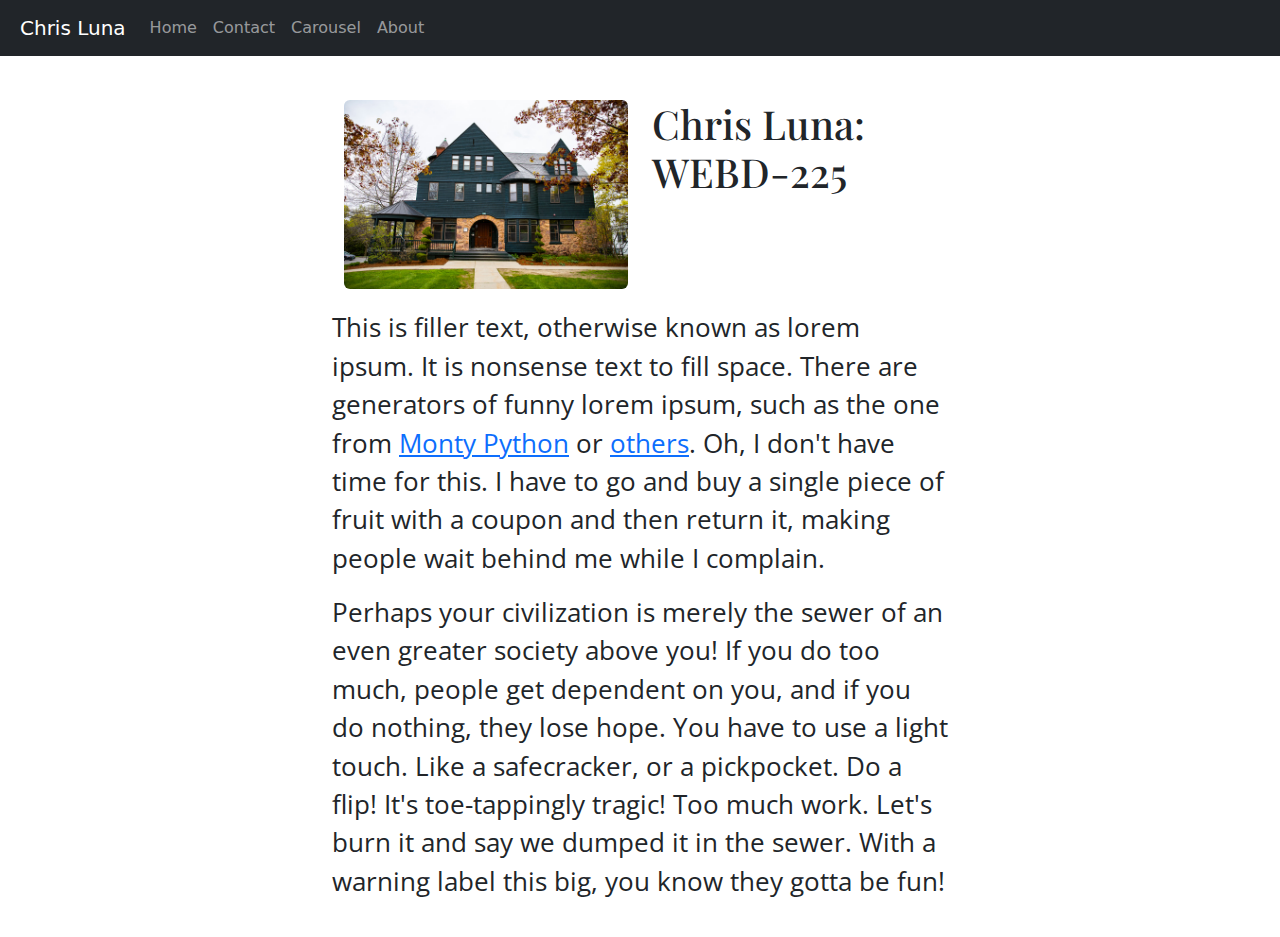
<file: index.html>
<!doctype html>
<html lang="en">
<head>
    <meta charset="utf-8">
    <meta name="viewport" content="width=device-width, initial-scale=1, shrink-to-fit=no">
    <meta name="description" content="">
    <meta name="author" content="">
    <title>Luna Chris: 225</title>
    <link rel="canonical" href="https://getbootstrap.com/docs/4.0/examples/starter-template/">
    <!-- Bootstrap core CSS -->
    <link href="css/styles.css" rel="stylesheet">

    <!-- Custom styles for this template -->
    <link href="https://cdn.jsdelivr.net/npm/bootstrap@5.3.2/dist/css/bootstrap.min.css" rel="stylesheet">
</head>
<body>
    <nav class="navbar navbar-expand-md navbar-dark bg-dark fixed-top">
        <a class="navbar-brand" href="#">Chris Luna</a>
        <button class="navbar-toggler" type="button" data-toggle="collapse" data-target="#navbarsExampleDefault" aria-controls="navbarsExampleDefault" aria-expanded="false" aria-label="Toggle navigation">
            <span class="navbar-toggler-icon"></span>
        </button>
        <div class="collapse navbar-collapse" id="navbarsExampleDefault">
            <ul class="navbar-nav mr-auto">
                <li class="nav-item active">
                    <a class="nav-link" href="index.html">Home</a>
                </li>
                <li class="nav-item">
                    <a class="nav-link" href="contact.html">Contact</a>
                </li>
                <li class="nav-item">
                    <a class="nav-link" href="carousel-after.html">Carousel</a>
                </li>
                <li class="nav-item">
                    <a class="nav-link" href="about.html">About</a>
                </li>
            </ul>
        </div>
    </nav>

    <main role="main" class="container-fluid">

        <div class="container home_2col">
            <div class="row">
                <div class="col">
                    <img src="images/house.jpg" class="rounded d-block dibley" alt="...">
                </div>
                <div class="col">
                    <h1>Chris Luna: WEBD-225</h1>
                </div>
            </div>
        </div><!--end 2col-->

        <p>This is filler text, otherwise known as lorem ipsum. It is nonsense text to fill space. There are generators of funny lorem ipsum, such as the one from <a href="https://montypythonipsum.megert.se/">Monty Python</a> or <a href="http://fillerama.io/">others</a>. Oh, I don't have time for this. I have to go and buy a single piece of fruit with a coupon and then return it, making people wait behind me while I complain.</p>
        <p>Perhaps your civilization is merely the sewer of an even greater society above you! If you do too much, people get dependent on you, and if you do nothing, they lose hope. You have to use a light touch. Like a safecracker, or a pickpocket. Do a flip!  It's toe-tappingly tragic! Too much work. Let's burn it and say we dumped it in the sewer. With a warning label this big, you know they gotta be fun!</p>
    </main><!-- /.container -->

    <!-- Bootstrap core JavaScript
    ================================================== -->
    <!-- Placed at the end of the document so the pages load faster -->
    <script src="https://code.jquery.com/jquery-3.2.1.slim.min.js" integrity="sha384-KJ3o2DKtIkvYIK3UENzmM7KCkRr/rE9/Qpg6aAZGJwFDMVNA/GpGFF93hXpG5KkN" crossorigin="anonymous"></script>
    <script src="https://cdn.jsdelivr.net/npm/popper.js@1.12.9/dist/umd/popper.min.js" integrity="sha384-ApNbgh9B+Y1QKtv3Rn7W3mgPxhU9K/ScQsAP7hUibX39j7fakFPskvXusvfa0b4Q" crossorigin="anonymous"></script>
    <script src="https://cdn.jsdelivr.net/npm/bootstrap@4.0.0/dist/js/bootstrap.min.js" integrity="sha384-JZR6Spejh4U02d8jOt6vLEHfe/JQGiRRSQQxSfFWpi1MquVdAyjUar5+76PVCmYl" crossorigin="anonymous"></script>
</body>
</html>
</file>
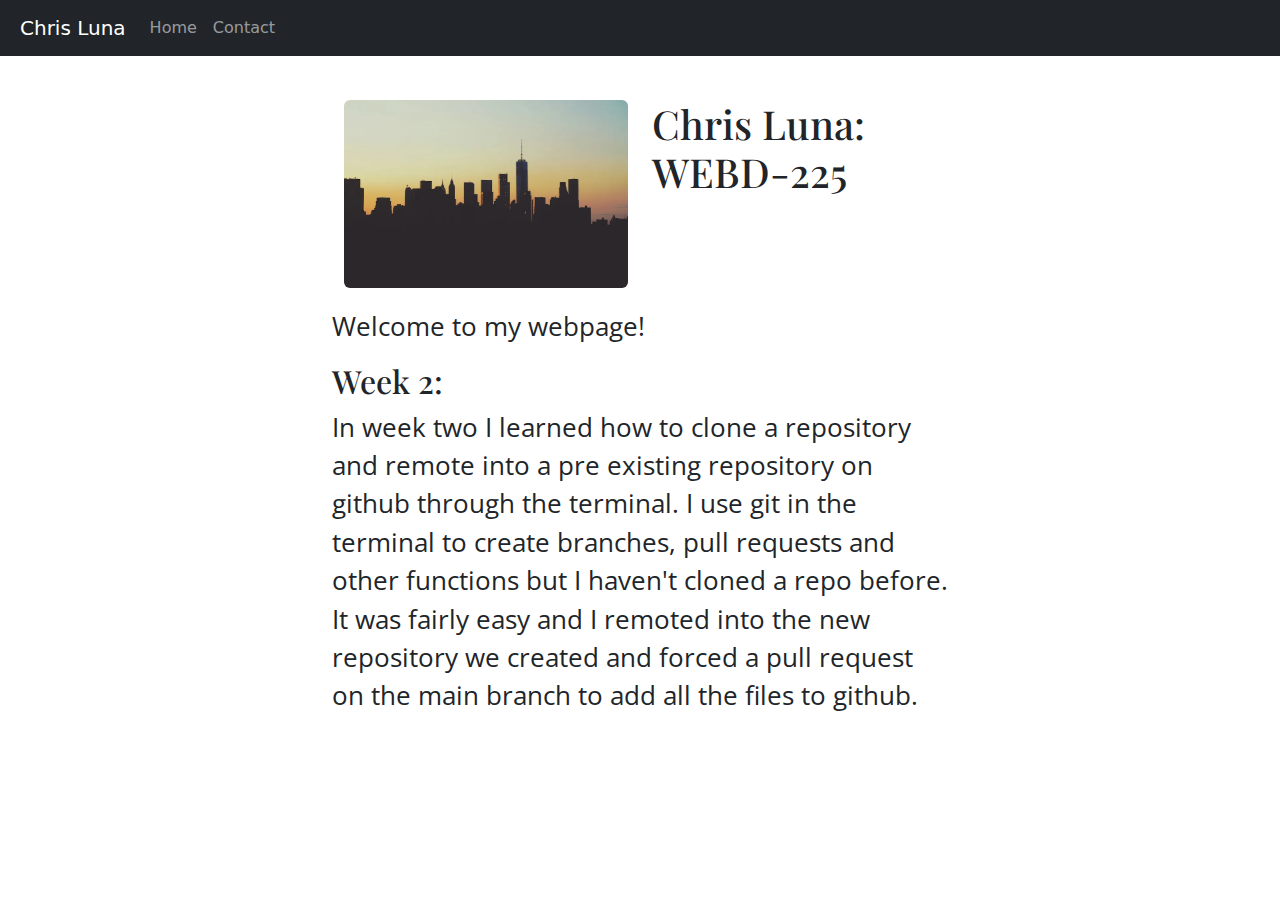
<file: starter-site/index.html>
<!doctype html>
<html lang="en">

<head>
    <meta charset="utf-8">
    <meta name="viewport" content="width=device-width, initial-scale=1, shrink-to-fit=no">
    <meta name="description" content="">
    <meta name="author" content="">
    <title>Luna Chris: 225</title>
    <link rel="canonical" href="https://getbootstrap.com/docs/4.0/examples/starter-template/">
    <!-- Bootstrap core CSS -->
    <link href="css/styles.css" rel="stylesheet">

    <!-- Custom styles for this template -->
    <link href="https://cdn.jsdelivr.net/npm/bootstrap@5.3.2/dist/css/bootstrap.min.css" rel="stylesheet">
</head>

<body>
    <nav class="navbar navbar-expand-md navbar-dark bg-dark fixed-top">
        <a class="navbar-brand" href="#">Chris Luna</a>
        <button class="navbar-toggler" type="button" data-toggle="collapse" data-target="#navbarsExampleDefault"
            aria-controls="navbarsExampleDefault" aria-expanded="false" aria-label="Toggle navigation">
            <span class="navbar-toggler-icon"></span>
        </button>
        <div class="collapse navbar-collapse" id="navbarsExampleDefault">
            <ul class="navbar-nav mr-auto">
                <li class="nav-item active">
                    <a class="nav-link" href="index.html">Home</a>
                </li>
                <li class="nav-item">
                    <a class="nav-link" href="contact.html">Contact</a>
                </li>
            </ul>
        </div>
    </nav>

    <main role="main" class="container-fluid">

        <div class="container home_2col">
            <div class="row">
                <div class="col">
                    <img src="images/landscape.webp" class="rounded d-block dibley" alt="...">
                </div>
                <div class="col">
                    <h1>Chris Luna: WEBD-225</h1>
                </div>
            </div>
        </div><!--end 2col-->

        <p>Welcome to my webpage!</p>

        <article>
            <h2>Week 2:</h2>
            <p>
                In week two I learned how to clone a repository and remote into a pre existing repository on
                github through the terminal. I use git in the terminal to create branches, pull requests and other
                functions but I haven't cloned a repo before. It was fairly easy and I remoted into the new repository
                we created and forced a pull request on the main branch to add all the files to github.
            </p>
        </article>
    </main><!-- /.container -->

    <!-- Bootstrap core JavaScript
    ================================================== -->
    <!-- Placed at the end of the document so the pages load faster -->
    <script src="https://code.jquery.com/jquery-3.2.1.slim.min.js"
        integrity="sha384-KJ3o2DKtIkvYIK3UENzmM7KCkRr/rE9/Qpg6aAZGJwFDMVNA/GpGFF93hXpG5KkN"
        crossorigin="anonymous"></script>
    <script src="https://cdn.jsdelivr.net/npm/popper.js@1.12.9/dist/umd/popper.min.js"
        integrity="sha384-ApNbgh9B+Y1QKtv3Rn7W3mgPxhU9K/ScQsAP7hUibX39j7fakFPskvXusvfa0b4Q"
        crossorigin="anonymous"></script>
    <script src="https://cdn.jsdelivr.net/npm/bootstrap@4.0.0/dist/js/bootstrap.min.js"
        integrity="sha384-JZR6Spejh4U02d8jOt6vLEHfe/JQGiRRSQQxSfFWpi1MquVdAyjUar5+76PVCmYl"
        crossorigin="anonymous"></script>
</body>

</html>
</file>
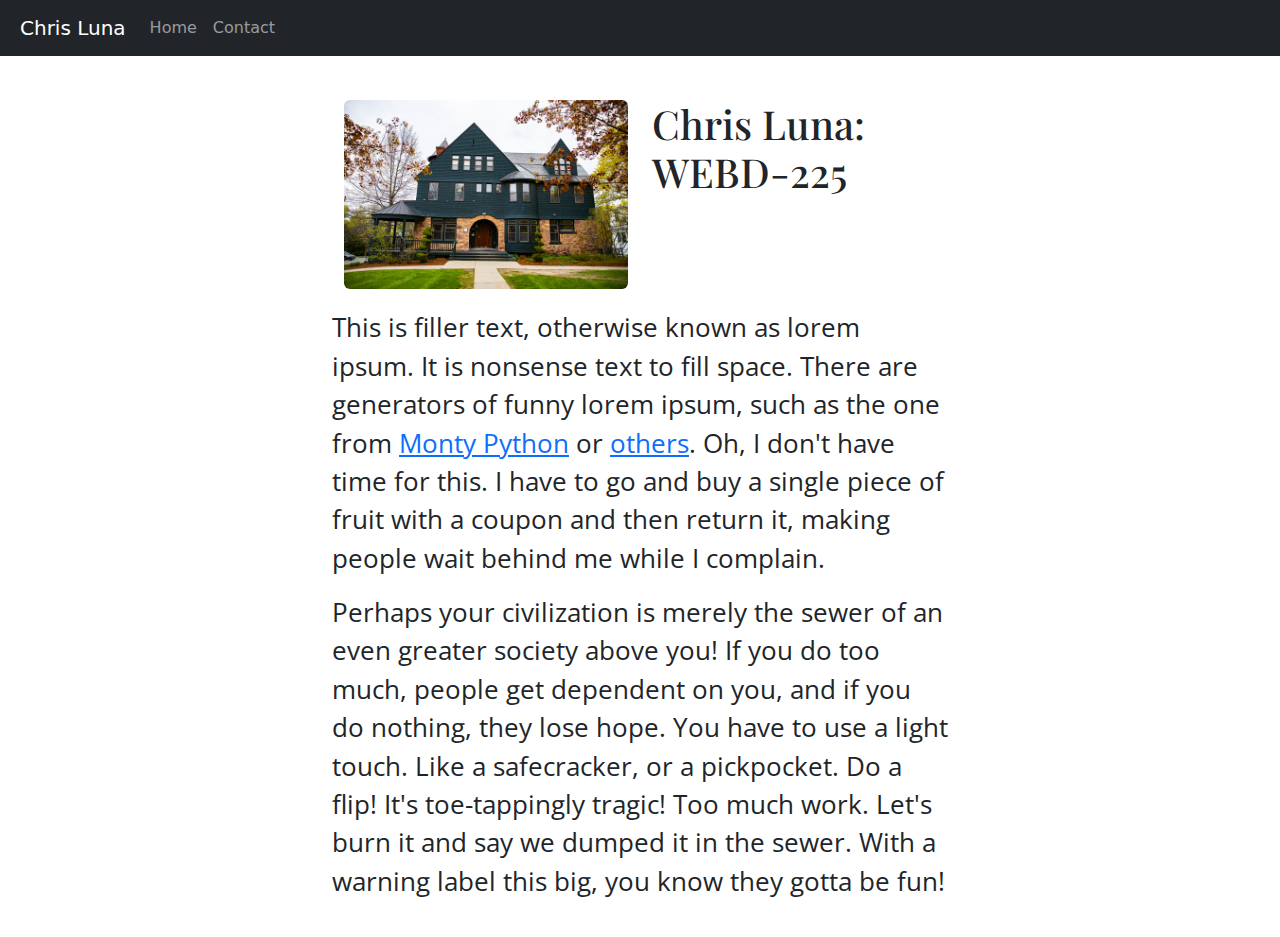
<file: docs/starter-site/index.html>
<!doctype html>
<html lang="en">
<head>
    <meta charset="utf-8">
    <meta name="viewport" content="width=device-width, initial-scale=1, shrink-to-fit=no">
    <meta name="description" content="">
    <meta name="author" content="">
    <title>Luna Chris: 225</title>
    <link rel="canonical" href="https://getbootstrap.com/docs/4.0/examples/starter-template/">
    <!-- Bootstrap core CSS -->
    <link href="css/styles.css" rel="stylesheet">

    <!-- Custom styles for this template -->
    <link href="https://cdn.jsdelivr.net/npm/bootstrap@5.3.2/dist/css/bootstrap.min.css" rel="stylesheet">
</head>
<body>
    <nav class="navbar navbar-expand-md navbar-dark bg-dark fixed-top">
        <a class="navbar-brand" href="#">Chris Luna</a>
        <button class="navbar-toggler" type="button" data-toggle="collapse" data-target="#navbarsExampleDefault" aria-controls="navbarsExampleDefault" aria-expanded="false" aria-label="Toggle navigation">
            <span class="navbar-toggler-icon"></span>
        </button>
        <div class="collapse navbar-collapse" id="navbarsExampleDefault">
            <ul class="navbar-nav mr-auto">
                <li class="nav-item active">
                    <a class="nav-link" href="index.html">Home</a>
                </li>
                <li class="nav-item">
                    <a class="nav-link" href="contact.html">Contact</a>
                </li>
            </ul>
        </div>
    </nav>

    <main role="main" class="container-fluid">

        <div class="container home_2col">
            <div class="row">
                <div class="col">
                    <img src="images/house.jpg" class="rounded d-block dibley" alt="...">
                </div>
                <div class="col">
                    <h1>Chris Luna: WEBD-225</h1>
                </div>
            </div>
        </div><!--end 2col-->

        <p>This is filler text, otherwise known as lorem ipsum. It is nonsense text to fill space. There are generators of funny lorem ipsum, such as the one from <a href="https://montypythonipsum.megert.se/">Monty Python</a> or <a href="http://fillerama.io/">others</a>. Oh, I don't have time for this. I have to go and buy a single piece of fruit with a coupon and then return it, making people wait behind me while I complain.</p>
        <p>Perhaps your civilization is merely the sewer of an even greater society above you! If you do too much, people get dependent on you, and if you do nothing, they lose hope. You have to use a light touch. Like a safecracker, or a pickpocket. Do a flip!  It's toe-tappingly tragic! Too much work. Let's burn it and say we dumped it in the sewer. With a warning label this big, you know they gotta be fun!</p>
    </main><!-- /.container -->

    <!-- Bootstrap core JavaScript
    ================================================== -->
    <!-- Placed at the end of the document so the pages load faster -->
    <script src="https://code.jquery.com/jquery-3.2.1.slim.min.js" integrity="sha384-KJ3o2DKtIkvYIK3UENzmM7KCkRr/rE9/Qpg6aAZGJwFDMVNA/GpGFF93hXpG5KkN" crossorigin="anonymous"></script>
    <script src="https://cdn.jsdelivr.net/npm/popper.js@1.12.9/dist/umd/popper.min.js" integrity="sha384-ApNbgh9B+Y1QKtv3Rn7W3mgPxhU9K/ScQsAP7hUibX39j7fakFPskvXusvfa0b4Q" crossorigin="anonymous"></script>
    <script src="https://cdn.jsdelivr.net/npm/bootstrap@4.0.0/dist/js/bootstrap.min.js" integrity="sha384-JZR6Spejh4U02d8jOt6vLEHfe/JQGiRRSQQxSfFWpi1MquVdAyjUar5+76PVCmYl" crossorigin="anonymous"></script>
</body>
</html>
</file>
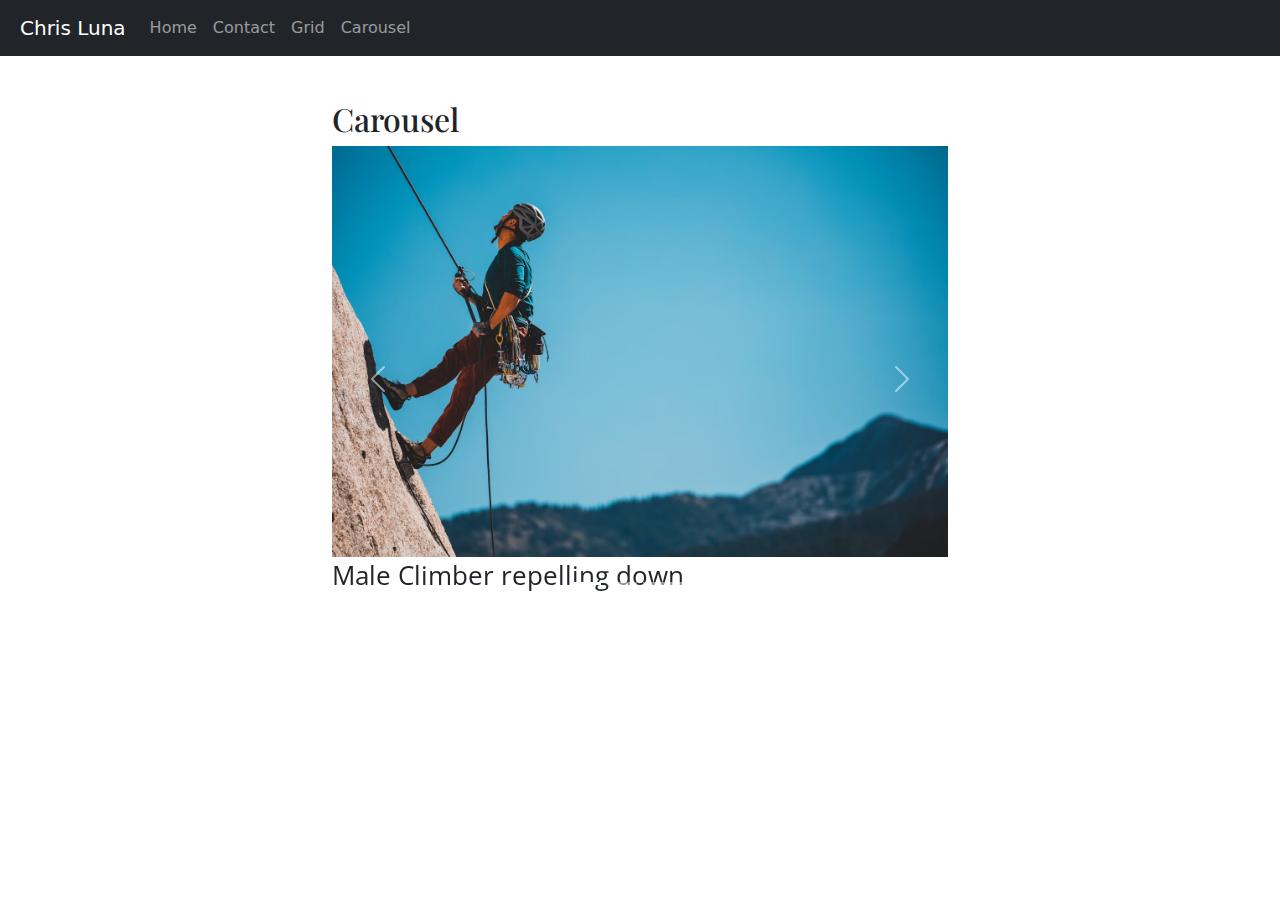
<file: carousel-after.html>
<!doctype html>
<html lang="en">
<head>
    <meta charset="utf-8">
    <meta name="viewport" content="width=device-width, initial-scale=1, shrink-to-fit=no">
    <meta name="description" content="">
    <meta name="author" content="">
    <title>Luna Chris: 225</title>
    <link rel="canonical" href="https://getbootstrap.com/docs/4.0/examples/starter-template/">
    <!-- Bootstrap core CSS -->
    <link href="css/styles.css" rel="stylesheet">

    <!-- Custom styles for this template -->
    <link href="https://cdn.jsdelivr.net/npm/bootstrap@5.3.2/dist/css/bootstrap.min.css" rel="stylesheet">
</head>
<body>
<nav class="navbar navbar-expand-md navbar-dark bg-dark fixed-top">
    <a class="navbar-brand" href="#">Chris Luna</a>
    <button class="navbar-toggler" type="button" data-toggle="collapse" data-target="#navbarsExampleDefault" aria-controls="navbarsExampleDefault" aria-expanded="false" aria-label="Toggle navigation">
        <span class="navbar-toggler-icon"></span>
    </button>
    <div class="collapse navbar-collapse" id="navbarsExampleDefault">
        <ul class="navbar-nav mr-auto">
            <li class="nav-item active">
                <a class="nav-link" href="index.html">Home</a>
            </li>
            <li class="nav-item">
                <a class="nav-link" href="contact.html">Contact</a>
            </li>
            <li class="nav-item">
                <a class="nav-link" href="grid.html">Grid</a>
            </li>
            <li class="nav-item">
                <a class="nav-link" href="carousel.html">Carousel</a>
            </li>
        </ul>
    </div>
</nav>

<main role="main" class="container-fluid">
    <h2>Carousel</h2>
    <div id="webd-carouselIndicators" class="carousel slide">
        <div class="carousel-indicators">
            <button type="button" data-bs-target="#webd-carouselIndicators" data-bs-slide-to="0" class="active" aria-current="true" aria-label="Slide 1"></button>
            <button type="button" data-bs-target="#webd-carouselIndicators" data-bs-slide-to="1" aria-label="Slide 2"></button>
            <button type="button" data-bs-target="#webd-carouselIndicators" data-bs-slide-to="2" aria-label="Slide 3"></button>
            <button type="button" data-bs-target="#webd-carouselIndicators" data-bs-slide-to="3" aria-label="Slide 4"></button>
        </div>
        <div class="carousel-inner">
            <div class="carousel-item active">
                <img src="images/photo-1.avif" class="d-block w-100" alt="...">
                <p>Male Climber repelling down</p>
            </div>
            <div class="carousel-item">
                <img src="images/photo-2.avif" class="d-block w-100" alt="...">
                <p>Male Climber lead climbing in a cave over water</p>
            </div>
            <div class="carousel-item">
                <img src="images/photo-3.avif" class="d-block w-100" alt="...">
                <p>Climber resting on a route in the desert</p>
            </div>
            <div class="carousel-item">
                <img src="images/photo-4.avif" class="d-block w-100" alt="...">
                <p>Sillouete of a climber taking a rest</p>
            </div>

        </div>
        <button class="carousel-control-prev" type="button" data-bs-target="#webd-carouselIndicators" data-bs-slide="prev">
            <span class="carousel-control-prev-icon" aria-hidden="true"></span>
            <span class="visually-hidden">Previous</span>
        </button>
        <button class="carousel-control-next" type="button" data-bs-target="#webd-carouselIndicators" data-bs-slide="next">
            <span class="carousel-control-next-icon" aria-hidden="true"></span>
            <span class="visually-hidden">Next</span>
        </button>
    </div>

</main><!-- /.container -->

<!-- Bootstrap core JavaScript
================================================== -->
<!-- Placed at the end of the document so the pages load faster -->
<script src="https://code.jquery.com/jquery-3.2.1.slim.min.js" integrity="sha384-KJ3o2DKtIkvYIK3UENzmM7KCkRr/rE9/Qpg6aAZGJwFDMVNA/GpGFF93hXpG5KkN" crossorigin="anonymous"></script>
<script src="https://cdn.jsdelivr.net/npm/popper.js@1.12.9/dist/umd/popper.min.js" integrity="sha384-ApNbgh9B+Y1QKtv3Rn7W3mgPxhU9K/ScQsAP7hUibX39j7fakFPskvXusvfa0b4Q" crossorigin="anonymous"></script>
<script src="https://cdn.jsdelivr.net/npm/bootstrap@5.3.3/dist/js/bootstrap.bundle.min.js" integrity="sha384-YvpcrYf0tY3lHB60NNkmXc5s9fDVZLESaAA55NDzOxhy9GkcIdslK1eN7N6jIeHz" crossorigin="anonymous"></script>


</body>
</html>
</file>
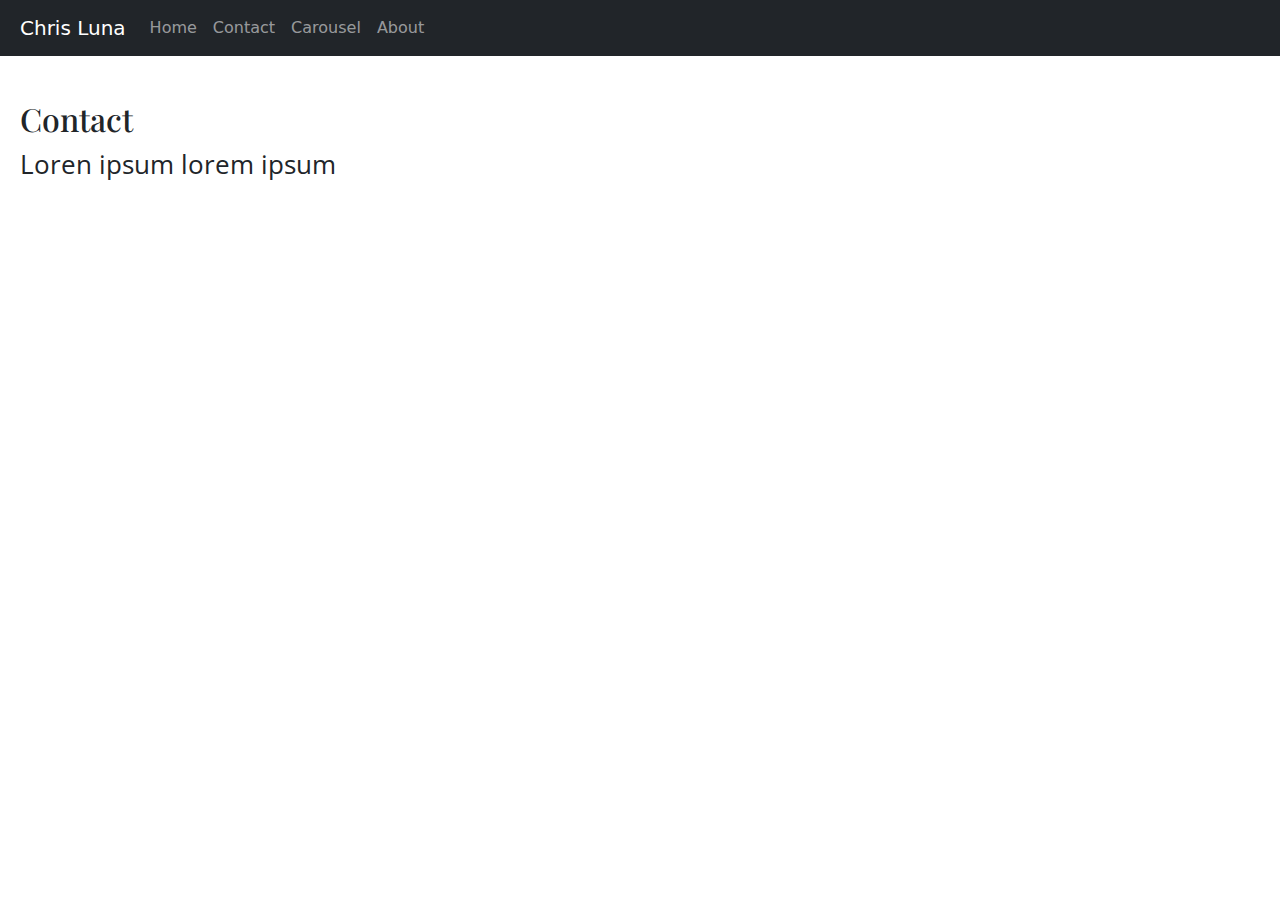
<file: contact.html>
<!DOCTYPE html>
<html lang="en-us">
    <head>
        <meta charset="utf-8">
        <meta name="viewport" content="width=device-width">
        <title>Luna Chris: 225</title>
        <link rel="icon" href="images/favicon.ico">
        <link rel="preconnect" href="https://fonts.googleapis.com">
        <link rel="preconnect" href="https://fonts.gstatic.com" crossorigin>
        <link href="https://fonts.googleapis.com/css2?family=Lora:wght@500&family=Open+Sans:wght@300&family=Playfair+Display&display=swap" rel="stylesheet">
        <link href="css/styles.css" rel="stylesheet">
        <link href="https://cdn.jsdelivr.net/npm/bootstrap@5.3.2/dist/css/bootstrap.min.css" rel="stylesheet">
    </head>
    <body>
        <nav class="navbar navbar-expand-md navbar-dark bg-dark fixed-top">
            <a class="navbar-brand" href="#">Chris Luna</a>
            <button class="navbar-toggler" type="button" data-toggle="collapse" data-target="#navbarsExampleDefault" aria-controls="navbarsExampleDefault" aria-expanded="false" aria-label="Toggle navigation">
                <span class="navbar-toggler-icon"></span>
            </button>
            <div class="collapse navbar-collapse" id="navbarsExampleDefault">
                <ul class="navbar-nav mr-auto">
                    <li class="nav-item active">
                        <a class="nav-link" href="index.html">Home</a>
                    </li>
                    <li class="nav-item">
                        <a class="nav-link" href="contact.html">Contact</a>
                    </li>
                    <li class="nav-item">
                        <a class="nav-link" href="carousel-after.html">Carousel</a>
                    </li>
                    <li class="nav-item">
                        <a class="nav-link" href="about.html">About</a>
                    </li>
                </ul>
            </div>
        </nav>
        <header>
        </header>
        <main>
            <h2>Contact</h2>
            <p>Loren ipsum lorem ipsum</p>
        <!--Form goes here-->
        </main>
    </body>
</html>
</file>
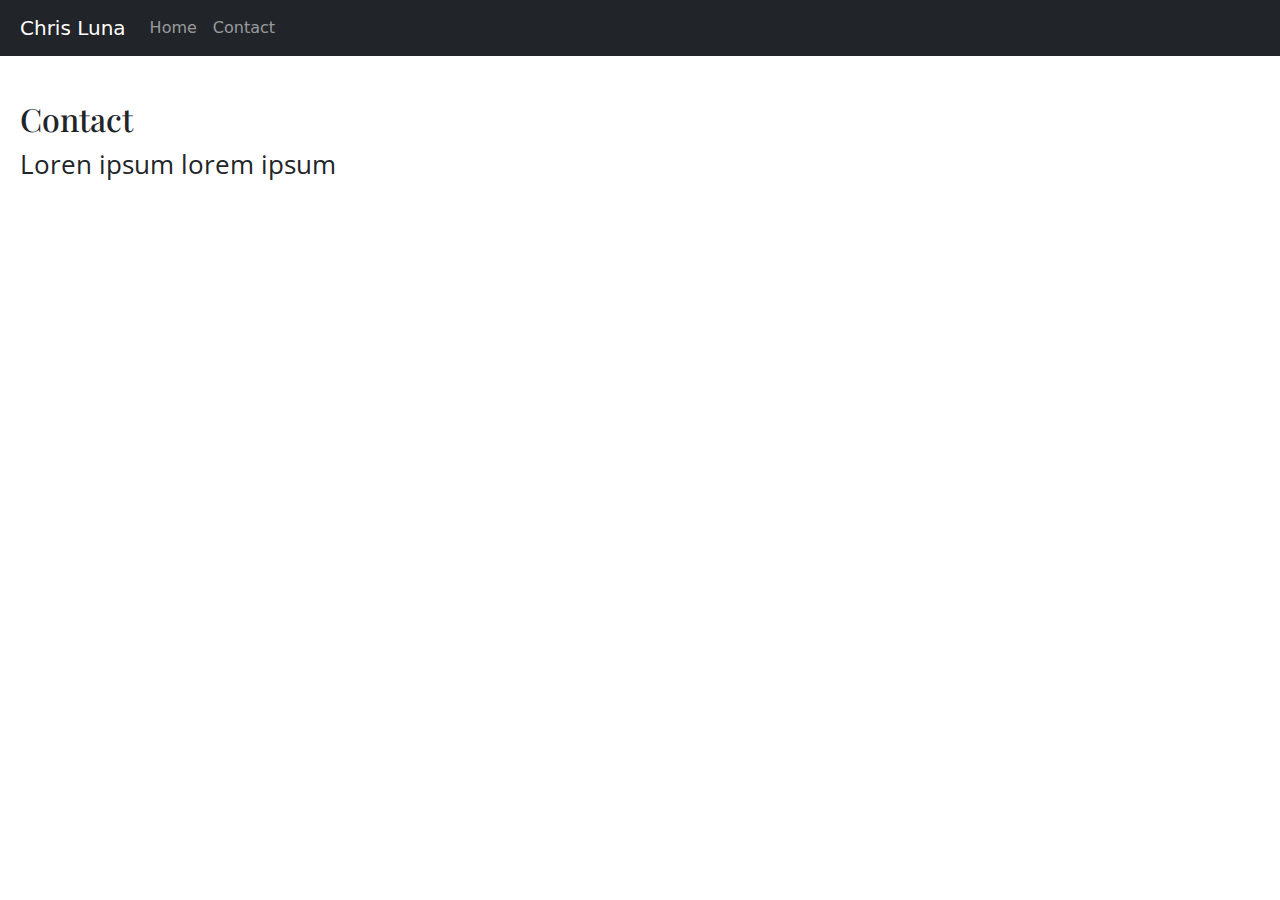
<file: starter-site/contact.html>
<!DOCTYPE html>
<html lang="en-us">
    <head>
        <meta charset="utf-8">
        <meta name="viewport" content="width=device-width">
        <title>Luna Chris: 225</title>
        <link rel="icon" href="images/favicon.ico">
        <link rel="preconnect" href="https://fonts.googleapis.com">
        <link rel="preconnect" href="https://fonts.gstatic.com" crossorigin>
        <link href="https://fonts.googleapis.com/css2?family=Lora:wght@500&family=Open+Sans:wght@300&family=Playfair+Display&display=swap" rel="stylesheet">
        <link href="css/styles.css" rel="stylesheet">
        <link href="https://cdn.jsdelivr.net/npm/bootstrap@5.3.2/dist/css/bootstrap.min.css" rel="stylesheet">
    </head>
    <body>
        <nav class="navbar navbar-expand-md navbar-dark bg-dark fixed-top">
            <a class="navbar-brand" href="#">Chris Luna</a>
            <button class="navbar-toggler" type="button" data-toggle="collapse" data-target="#navbarsExampleDefault" aria-controls="navbarsExampleDefault" aria-expanded="false" aria-label="Toggle navigation">
                <span class="navbar-toggler-icon"></span>
            </button>
            <div class="collapse navbar-collapse" id="navbarsExampleDefault">
                <ul class="navbar-nav mr-auto">
                    <li class="nav-item active">
                        <a class="nav-link" href="index.html">Home</a>
                    </li>
                    <li class="nav-item">
                        <a class="nav-link" href="contact.html">Contact</a>
                    </li>
                </ul>
            </div>
        </nav>
        <header>
        </header>
        <main>
            <h2>Contact</h2>
            <p>Loren ipsum lorem ipsum</p>
        <!--Form goes here-->
        </main>
    </body>
</html>
</file>
<file: css/styles.css>
@import url('https://fonts.googleapis.com/css2?family=Open+Sans:wght@300&family=Playfair+Display&display=swap');


/*GLOBAL*/
body {
    padding-top: 5rem;

}

h1,
h2,
h3,
h4,
h5,
h6 {
    font-family: 'Playfair Display', serif;
}


main {
    padding: 20px;
}

main.container-fluid {
    width: 50%;
}

p {
    font-family: 'Open Sans', sans-serif;
    font-size: 1.6rem;
}

nav {
    margin-bottom: 120px;
}

.navbar-brand {
    margin-left: 20px;
}

button.navbar-toggler {
    margin-right: 10px;
}

.home_2col {
    margin-bottom: 20px;
}

img.dibley {
    max-width: 100%
}

.wrapper {
    display: grid;
    grid-template-columns: repeat(3, 1fr);
    grid-template-rows: repeat(9, 1fr);
    gap: 1em 10px;
}

.box1,
.box2,
.box3,
.box4,
.box5,
.box6 {
    color: white;
    border-radius: 5px;
}

.box1, .box4, .box5 {
    background-color: red;
}

.box2, .box3, .box6 {
    background-color: blue;
}

.box1 {
    grid-column-start: 1;
    grid-column-end: 4;
    grid-row-start: 1;
    grid-row-end: 4;
  }
  .box2 {
    grid-column-start: 1;
    grid-column-end: 1;
    grid-row-start: 4;
    grid-row-end: 8;
  }
  .box3 {
    grid-column-start: 2;
    grid-column-end: 4;
    grid-row-start: 4;
    grid-row-end: 5;
  }
  .box4 {
    grid-column-start: 2;
    grid-column-end: 2;
    grid-row-start: 6;
    grid-row-end: 8;
  }
  .box5 {
    grid-column-start: 3;
    grid-column-end: 3;
    grid-row-start: 6;
    grid-row-end: 8;
  }
  .box6 {
    grid-column-start: 1;
    grid-column-end: 4;
    grid-row-start: 8;
    grid-row-end: 10;
  }
</file>
<file: starter-site/css/styles.css>
@import url('https://fonts.googleapis.com/css2?family=Open+Sans:wght@300&family=Playfair+Display&display=swap');


/*GLOBAL*/
body {
    padding-top: 5rem;

}

h1,h2,h3,h4,h5,h6 {
    font-family: 'Playfair Display', serif;
}


main {
    padding: 20px;
}
main.container-fluid {
    width: 50%;
}

p {
    font-family: 'Open Sans', sans-serif;
    font-size: 1.6rem;
}

nav {
    margin-bottom: 120px;
}

.navbar-brand {
    margin-left: 20px;
}

button.navbar-toggler{
margin-right: 10px;
}

.home_2col {
    margin-bottom: 20px;
}

img.dibley {
    max-width: 100%
}
</file>
<file: docs/starter-site/css/styles.css>
@import url('https://fonts.googleapis.com/css2?family=Open+Sans:wght@300&family=Playfair+Display&display=swap');


/*GLOBAL*/
body {
    padding-top: 5rem;

}

h1,h2,h3,h4,h5,h6 {
    font-family: 'Playfair Display', serif;
}


main {
    padding: 20px;
}
main.container-fluid {
    width: 50%;
}

p {
    font-family: 'Open Sans', sans-serif;
    font-size: 1.6rem;
}

nav {
    margin-bottom: 120px;
}

.navbar-brand {
    margin-left: 20px;
}

button.navbar-toggler{
margin-right: 10px;
}

.home_2col {
    margin-bottom: 20px;
}

img.dibley {
    max-width: 100%
}
</file>
